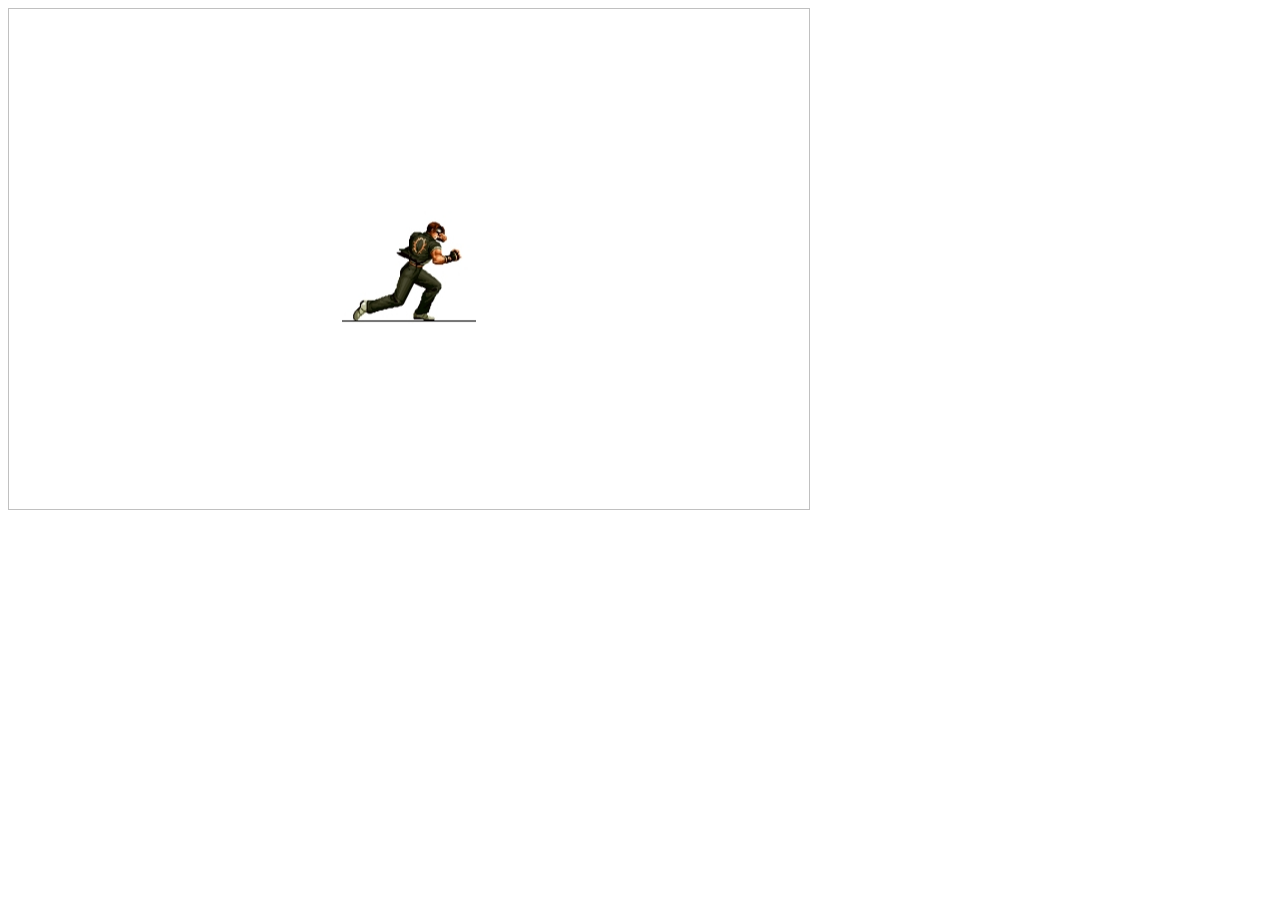
<file: HEME5_DEMO/序列帧动画/index.html>
<!DOCTYPE html>
<html>
<head lang="en">
    <meta charset="UTF-8">
    <title>序列帧动画</title>
</head>
<body>
<canvas id="canvas">
    您的浏览器太low了
</canvas>
<script>
    (function(){
        var cvs = document.querySelector("#canvas");
        var ctx = cvs.getContext('2d');
        cvs.width = 800;
        cvs.height = 500;
        cvs.style.border = '1px solid #c0c0c0';

        var img = new Image();
        var frameX = 0;
        var frameY = 0;
        var frameW = 670 / 5;
        var frameH = 447 / 3;
        img.src = 'img/frameImg.jpg';
        img.onload = function(){
            setInterval(function(){
                ctx.drawImage(
                        img,
                        frameW *　frameX,  // 截取的x 位置
                        frameH *　frameY,  // 截取的y 位置
                        frameW,            // 截取 width
                        frameH,            // 截取 height
                        cvs.width/2-frameW/2,               // 放置的x 位置
                        cvs.height/2-frameH/2,               // 放置的y 位置
                        frameW,            // 显示的图片宽
                        frameH             // 显示的图片高
                );

                frameX++;
                if(frameX%5==0){
                    frameX=0;
                    frameY++;
                }
                if(frameX%5==0 && frameY%3==0){
                    frameX = 0;
                    frameY = 0;
                }
            },1000/10);
        };
    })()
</script>
</body>
</html>
</file>
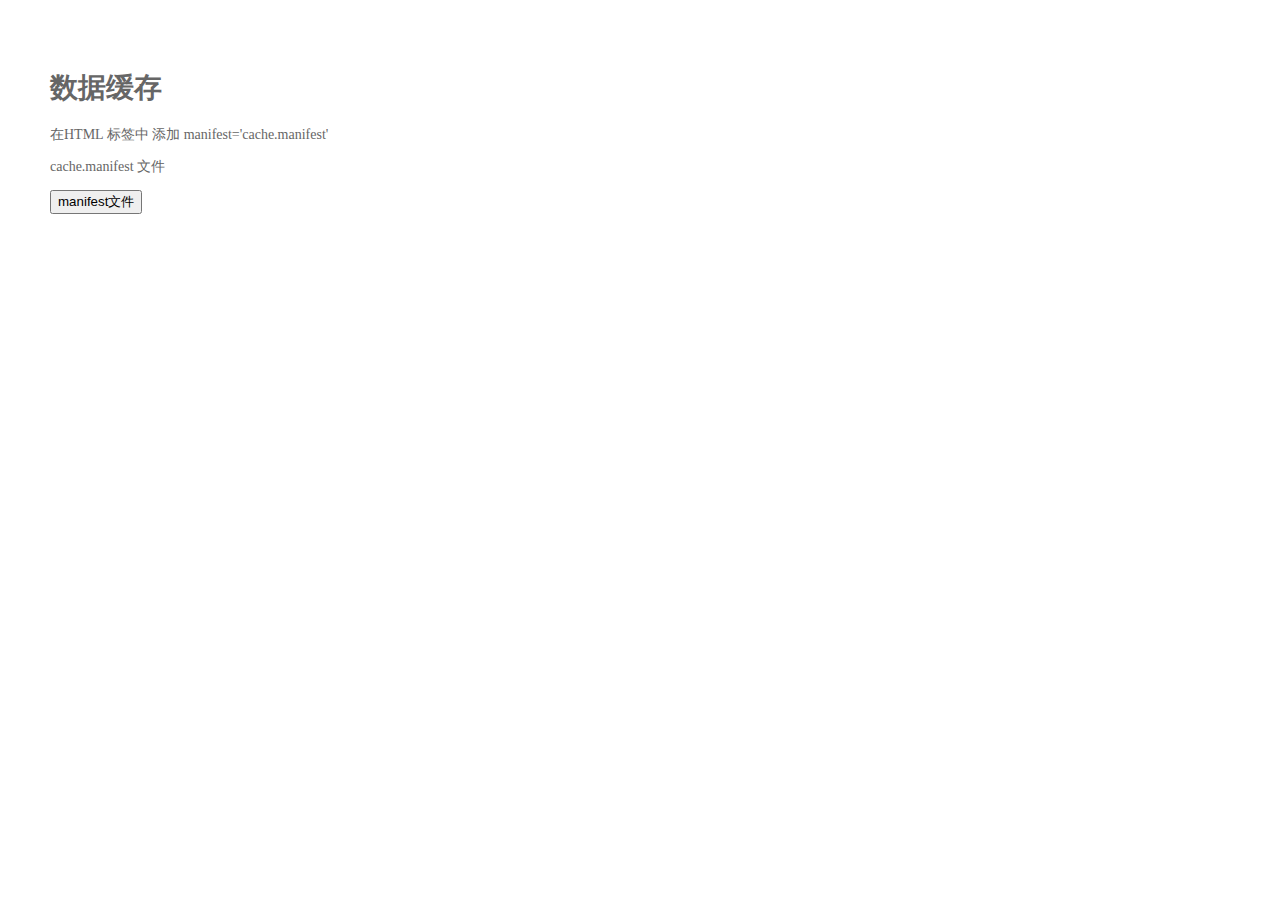
<file: HEME5_DEMO/本地缓存/index.html>
<!DOCTYPE html>
<html manifest="cache.manifest">
<head lang="en">
    <meta charset="UTF-8">
    <title></title>
    <link rel="stylesheet" href="style.css"/>
</head>
<body>
    <h1>数据缓存</h1>
    <p>在HTML 标签中 添加 manifest='cache.manifest'</p>
    <p>cache.manifest 文件</p>
    <button id="btn">manifest文件</button>
    <ul id="ul" class="show">
        <li>CACHE MANIFEST</li>
        <li># version 1.0.0</li>
        <li>CACHE:</li>
        <li>&nbsp;&nbsp;index.html</li>
        <li>&nbsp;&nbsp;style.css</li>
        <li>&nbsp;&nbsp;index.js</li>
        <li>NETWORK:</li>
        <li>&nbsp;&nbsp;*</li>
    </ul>
    <script src="index.js"></script>
</body>
</html>
</file>
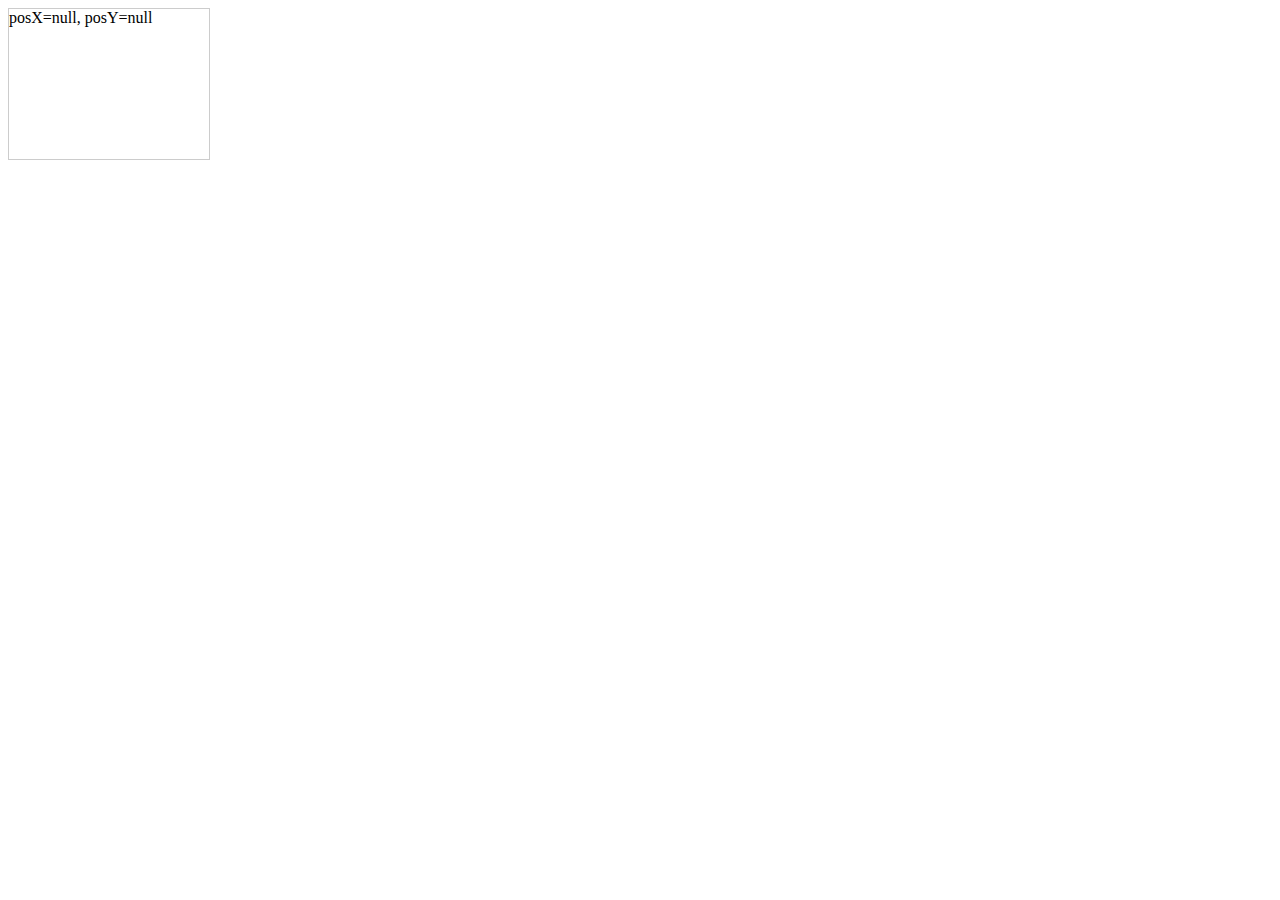
<file: HEME5_DEMO/本地存储实现不同页面数据通信/page1.html>
<!DOCTYPE html>
<html>
<head lang="en">
    <meta charset="UTF-8">
    <title></title>
    <style>
        #data{
            width: 200px;
            height: 150px;
            border: 1px solid #cccccc;
        }
    </style>
</head>
<body>
<div id="data"></div>
<script>
    var posX = localStorage.getItem("posX");
    var posY = localStorage.getItem("posY");
    var data = document.querySelector("#data");
    data.innerHTML = 'posX='+ posX + ", posY="+posY;
</script>
</body>
</html>
</file>
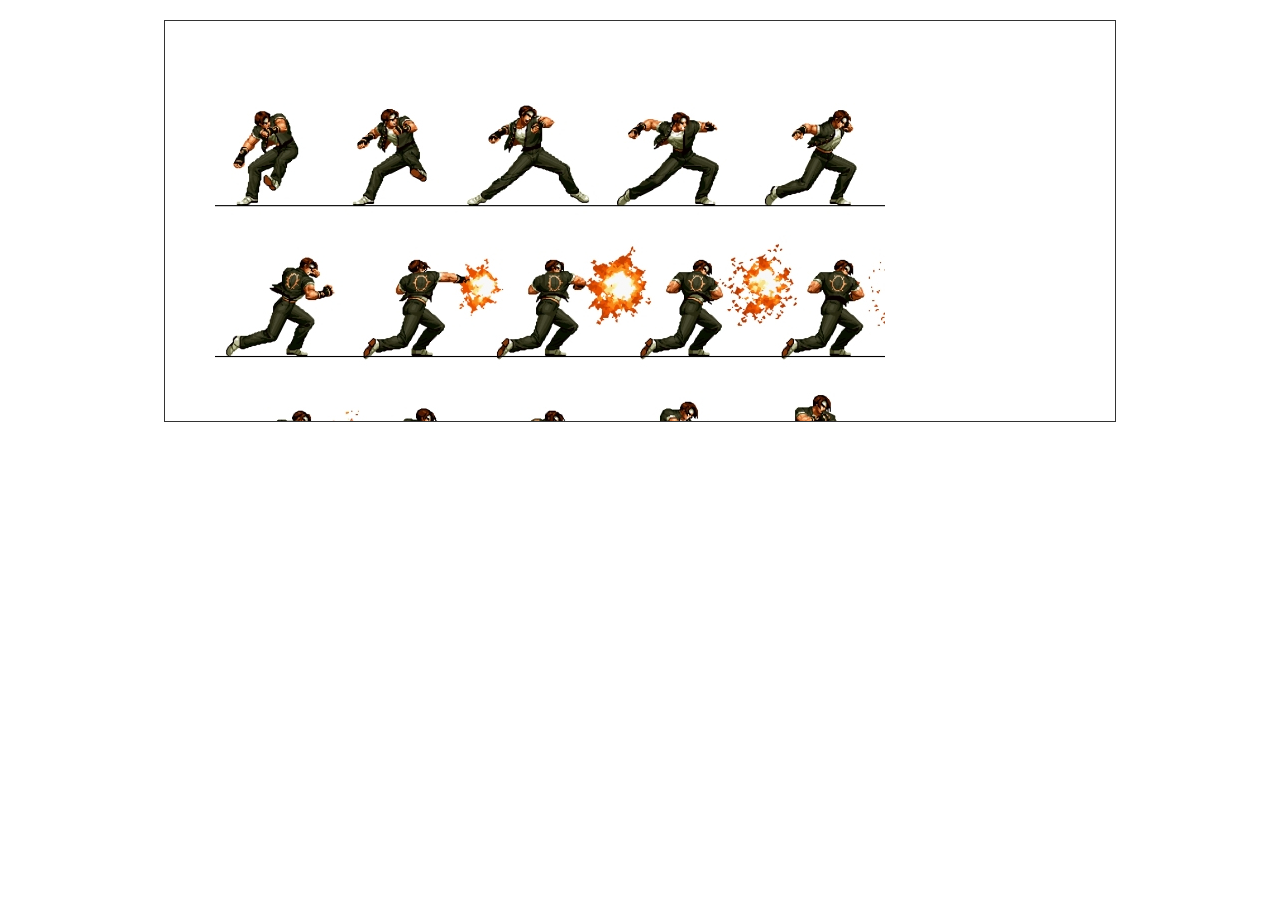
<file: HEME5_DEMO/画布工具/canvas图片上传裁剪.html>
<!DOCTYPE html>
<html lang="en">
<head>
    <meta charset="UTF-8">
    <title>canvas图片</title>
    <style>
        *{
            margin: 0;
            padding: 0;
        }
        body{
            text-align: center;
        }
        #box{
            padding: 50px;
            width: 850px;
            height: 300px;
            margin: 20px auto;
            border: 1px solid #333;
            overflow: hidden;
        }
        #img,#can{
            float: left;
        }
        #can{
            border-left: 2px solid #333;
            margin-left: 20px;
            padding-left: 20px;
        }
    </style>
</head>
<body>
<div id="box">
    <img src="img/frameImg.jpg" alt="" id="img">
    <canvas id="can"></canvas>
</div>
<script>
    var oCan = document.getElementById("can");
    var oImg = document.getElementById("img");
    oCan.width = oImg.offsetWidth;
    oCan.height = oImg.offsetHeight;
    if(oCan.getContext("2d")){
        var cxt = oCan.getContext("2d");
        cxt.clearRect(0,0,oCan.width,oCan.height);
        cxt.drawImage(oImg,0,0,oCan.width,oCan.height);
    }
</script>
</body>
</html>
</file>
<file: HEME5_DEMO/本地缓存/style.css>
body{
    margin: 0;
    padding: 50px;
    font-size: 14px;
    color: #666;
}
.show{
    display: none;
}
</file>
